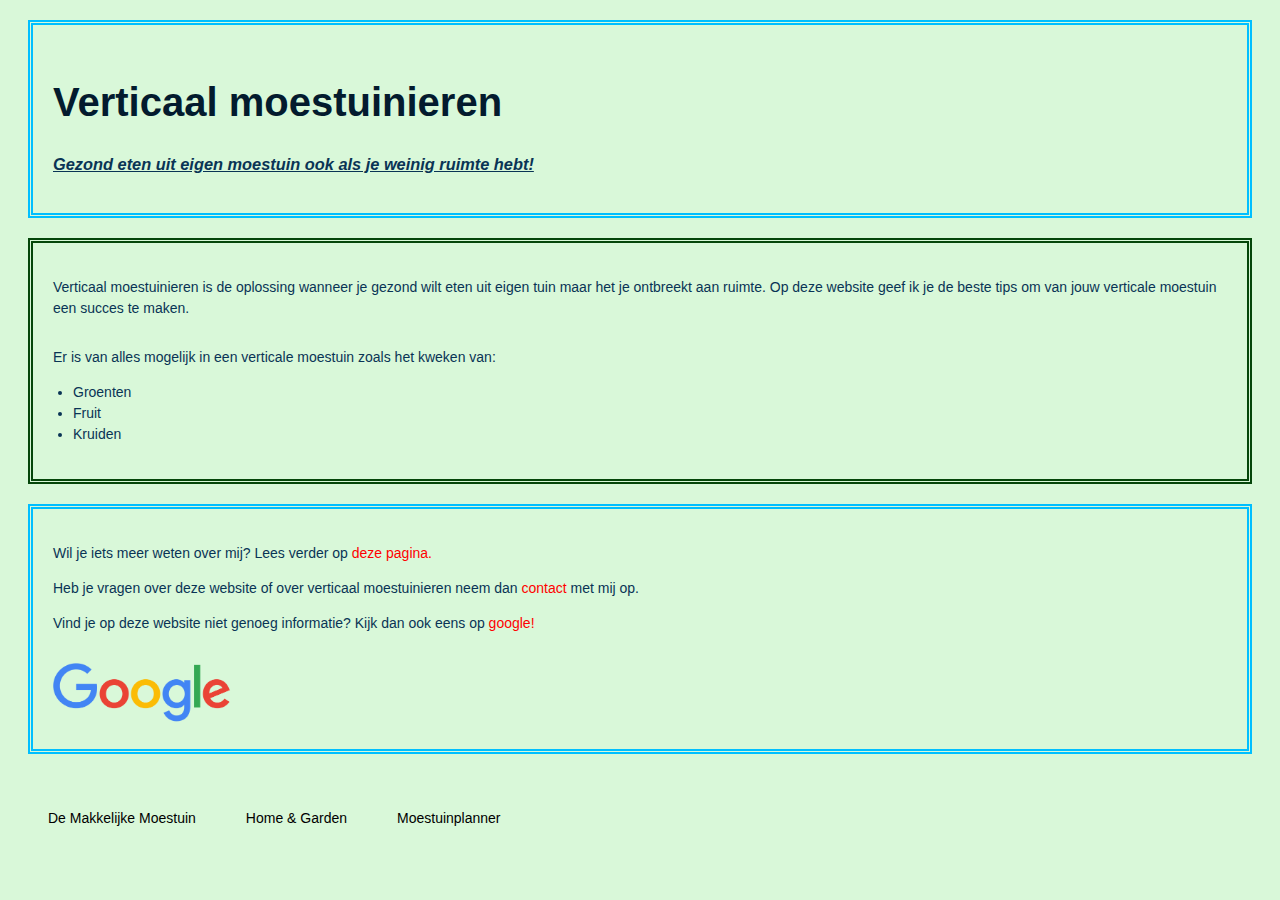
<file: index.html>
<!DOCTYPE html>
<link rel="stylesheet" type="text/css" href="styles.css">
<html>

<head>
    <title> Verticaal moestuinieren </title>
</head>

<body>
    <header class="blue-border">
        <h1>Verticaal moestuinieren</h1>
        <h3><em>Gezond eten uit eigen moestuin ook als je weinig ruimte hebt!</em></h3>
    </header>

    <main class="green-border">
        <section>
            <p>Verticaal moestuinieren is de oplossing wanneer je gezond wilt eten uit eigen tuin maar het je ontbreekt
                aan ruimte. Op deze website geef ik je de beste tips om van jouw verticale moestuin een succes te maken.
            </p>
        </section>
        <hr />
        <p> Er is van alles mogelijk in een verticale moestuin zoals het kweken van:</p>
        <ul>
            <li>Groenten</li>
            <li>Fruit</li>
            <li>Kruiden</li>
        </ul>
    </main>

    <footer class="blue-border">
        <p>Wil je iets meer weten over mij? Lees verder op <a href="about.html"> deze pagina.</a></p>
        <p>Heb je vragen over deze website of over verticaal moestuinieren neem dan <a href="contact.html"> contact</a> met mij op.</p>
        <p>Vind je op deze website niet genoeg informatie? Kijk dan ook eens op <a href="http://www.google.nl">
                google!</a></p>
        <a href="http://www.google.nl"> <img id="logo" height="60px" src="google logo2.png"></a>
    </footer>

    <nav>
        <ul class="ul-nav">
            <li class="li-nav"> <a href="https://makkelijkemoestuin.nl/">De Makkelijke Moestuin</a></li>
            <li class="li-nav"> <a href="https://www.homeandgarden.nl/">Home & Garden</a></li>
            <li class="li-nav"> <a href="https://www.moestuinplanner.nl/moestuin-planner/">Moestuinplanner</a></li>
        </ul>
    </nav>

</body>

</html>
</file>
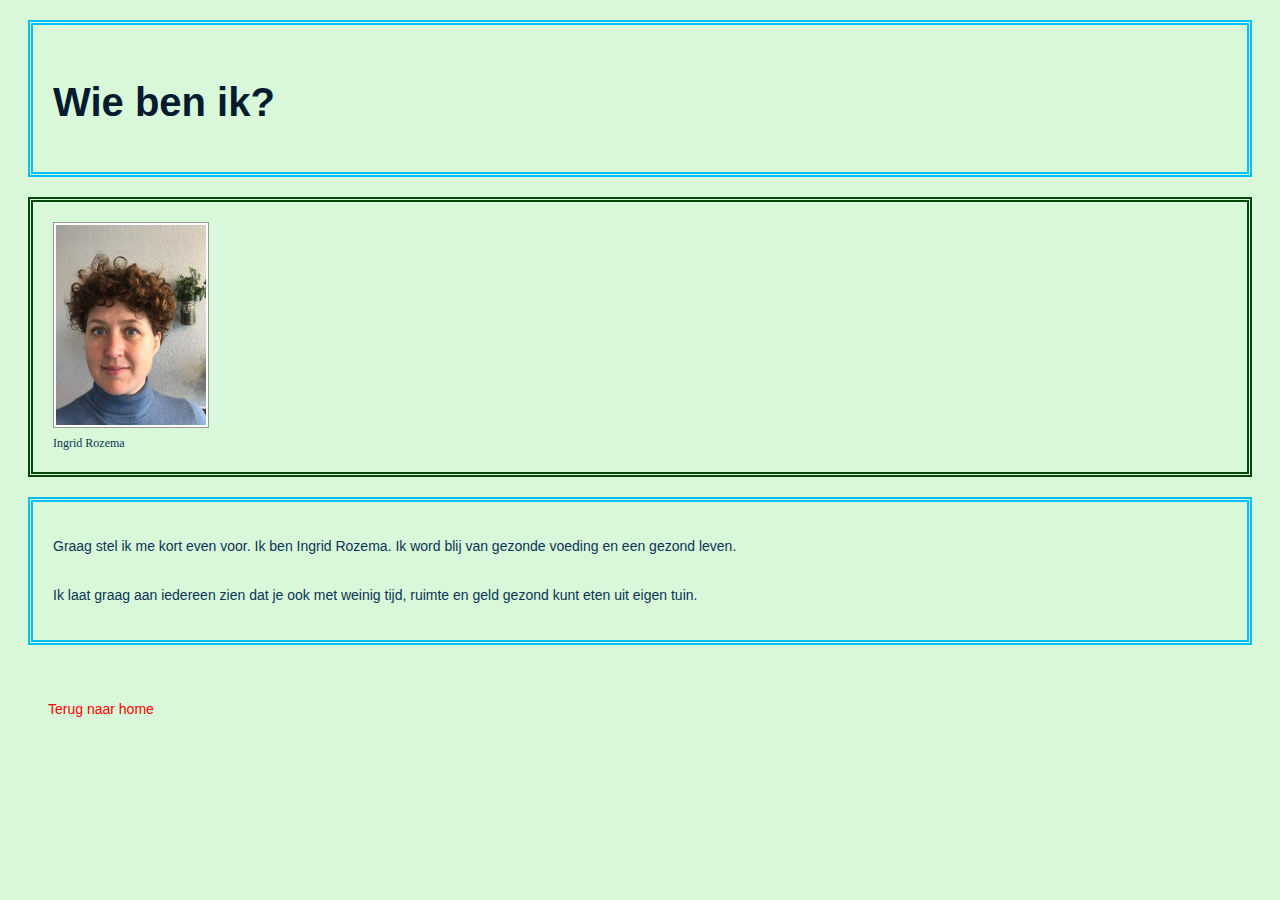
<file: about.html>
<!DOCTYPE html>
<link rel="stylesheet" type="text/css" href="styles.css">
<html>

<head>
    <title> Verticaal moestuinieren </title>
</head>

<body>
    <header class="blue-border">
        <h1>Wie ben ik?</h1>
    </header>

    <figure class="green-border">
        <img class="photo" height="200px" src="Foto Ingrid Rozema.jpeg">
        <figcaption>Ingrid Rozema</figcaption>
    </figure>

    <main class="blue-border">
        <p>Graag stel ik me kort even voor. Ik ben Ingrid Rozema. Ik word blij van gezonde voeding en een gezond leven.
        </p>
        <hr>
        <p>Ik laat graag aan iedereen zien dat je ook met weinig tijd, ruimte en geld gezond kunt eten uit eigen tuin. 
        </p>
    </main>

    <nav>
        <p> <a href="index.html">Terug naar home</a></p>
    </nav>
</body>

</html>
</file>
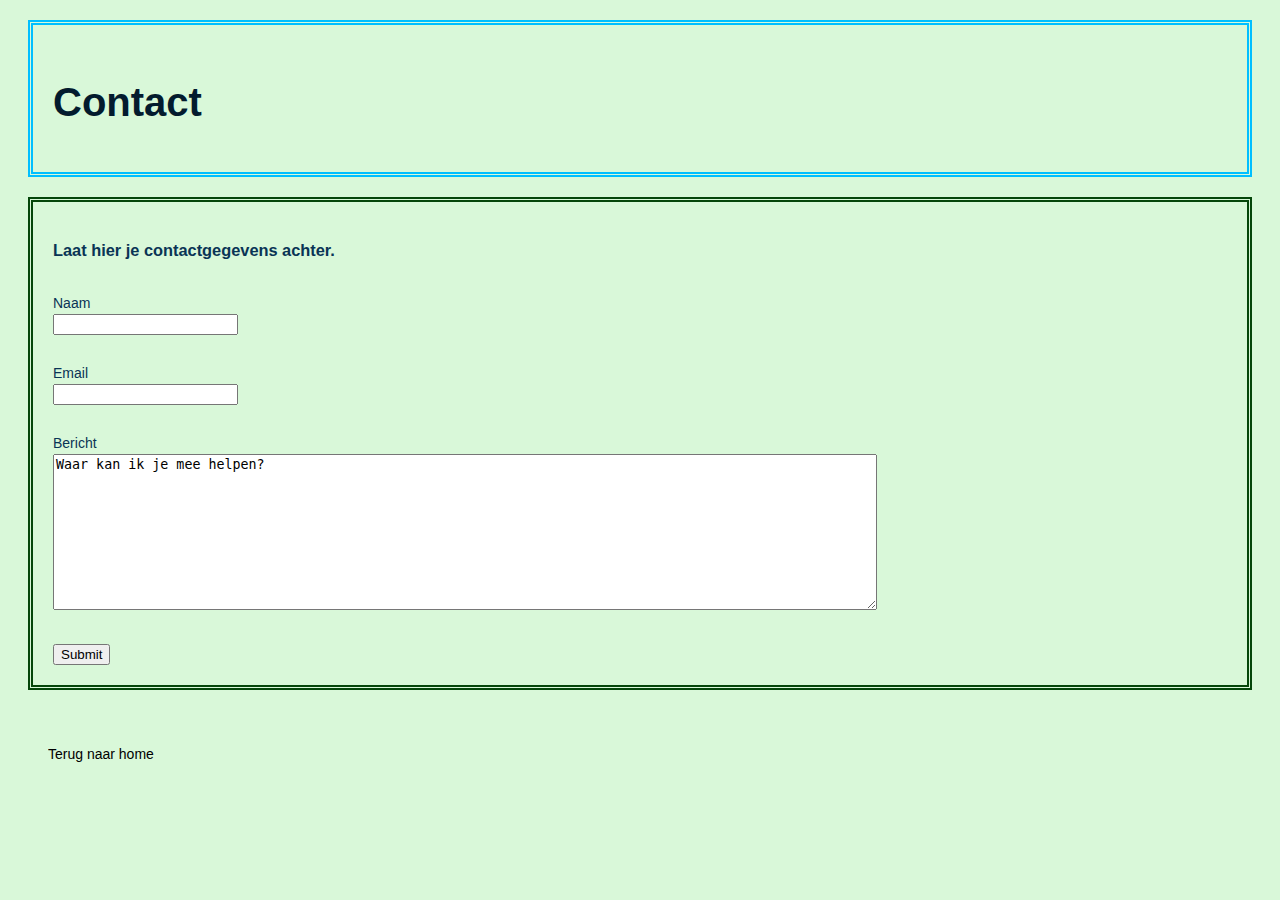
<file: contact.html>
<!DOCTYPE html>
<link rel="stylesheet" type="text/css" href="styles.css">
<html>

<head>
    <title> Verticaal moestuinieren </title>
</head>

<body>
    <header class="blue-border">
        <h1>Contact</h1>
    </header>

    <main class="green-border">
        <h3>Laat hier je contactgegevens achter.</h3>
        <form name="Contactpage" data-netlify="true"> 
            <hr>
            <label>Naam</label><br>
            <input type="text" name="Naam"/><br>
            <hr>
            <label>Email</label><br>
            <input type="email" name="Email"><br>
            <hr>
            <label>Bericht</label><br>
            <textarea rows="10" cols="100" name="Bericht">Waar kan ik je mee helpen?</textarea><br>
            <hr>
            <input type="submit">
        </form>
    </main>

    <nav>
        <ul class="ul-nav">
            <li class="li-nav"> <a href="index.html">Terug naar home</a></li>
        </ul>
    </nav>

</body>

</html>
</file>
<file: styles.css>
body {
  color: black;
  font-family: Verdana, Geneva, Tahoma, sans-serif;
  line-height: 25px;
  background-color: rgb(241, 236, 157);
}

header,
main,
figure,
footer,
nav {
  margin: 30px 30px;
  padding: 40px;
  line-height: 1.5;
}

h1 {
  color: rgb(5, 70, 10);
  font-size: 50px;
  margin-bottom: 20px;
}

hr {
  display: block;
  margin-top: 1.5em;
  margin-bottom: 1.5em;
  margin-left: auto;
  margin-right: auto;
  border-style: inset;
  border-width: 0px;
}

.green-border {
  border: 5px double rgb(5, 70, 10);
}

.blue-border {
  border: 5px double deepskyblue;
}

ul {
  padding-left: inherit;
}

a {
  color: red;
  text-decoration: none;
}

a:hover {
  color: rgb(5, 70, 10);
  text-decoration-line: underline;
}

h3 em {
  text-decoration-line: underline;
}

figcaption {
  font-size: 12px;
  font-family: cursive;
  text-align: inherit;
}

img.photo {
  border: 1px solid #999;
  background-color: #fcfcfc;
  padding: 2px;
}

#logo {
  padding-top: 15px;
}

.ul-nav {
  list-style-type: none;
  margin: 0;
  padding: 0;
  overflow: hidden;
}

.li-nav {
  list-style-type: none;
  display: inline;
  float: left;
}

li a {
  display: block;
  color:black;
  text-align: center;
  padding: 14px 50px 14px 0px;
  text-decoration: none;
  font-size: 14px;
}

label {
  padding-top: 60px;
}



@media (min-width: 1024px) {
        body{
          background-color: #d9f8d9;
          color: #093455;
          font-size: 14px;
          line-height: 1;
        }

        h1{
          color: #031b2e;
          font-size: 40px;
        }

        header, main, figure, footer, nav {
          margin: 20px 20px;
          padding: 20px;
        }

        hr {
          display: block;
          margin-top: 1em;
          margin-bottom: 1em;
          margin-left: auto;
          margin-right: auto;
          border-style: inset;
          border-width: 0px;
        }
}
</file>
